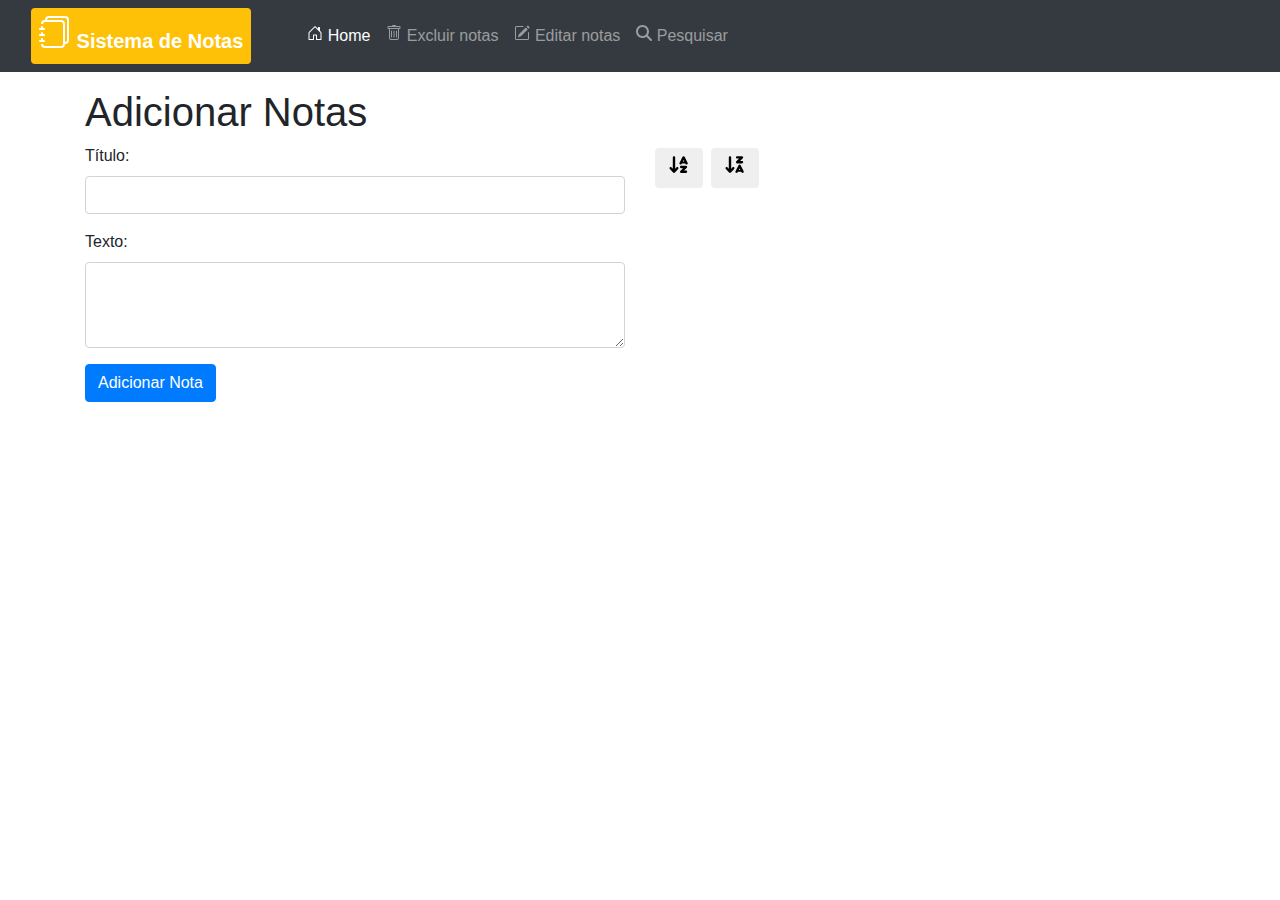
<file: index.html>
<!-- Página inicial -->

<!-- Menu de navegação (cadastro, contato...) -->
<!DOCTYPE html>
<html>

<head>
	<title>Minhas Notas</title>
	<meta name="viewport" content="width=device-width, initial-scale=1">
	<!-- Inclua o Bootstrap aqui -->
	<link rel="stylesheet" href="https://maxcdn.bootstrapcdn.com/bootstrap/4.0.0/css/bootstrap.min.css">
	<script src="https://cdn.jsdelivr.net/npm/@popperjs/core@2.11.7/dist/umd/popper.min.js"
		integrity="sha384-zYPOMqeu1DAVkHiLqWBUTcbYfZ8osu1Nd6Z89ify25QV9guujx43ITvfi12/QExE"
		crossorigin="anonymous"></script>
	<script src="https://cdn.jsdelivr.net/npm/bootstrap@5.3.0-alpha3/dist/js/bootstrap.min.js"
		integrity="sha384-Y4oOpwW3duJdCWv5ly8SCFYWqFDsfob/3GkgExXKV4idmbt98QcxXYs9UoXAB7BZ"
		crossorigin="anonymous"></script>
		<script src="https://code.jquery.com/jquery-3.6.4.min.js" integrity="sha256-oP6HI9z1XaZNBrJURtCoUT5SUnxFr8s3BzRl+cbzUq8=" crossorigin="anonymous"></script>
	<script>
		$("#icones").load( "icones.html" );
	</script>
</head>

<body>
	<main class="d-flex flex-column flex-nowrap">
		<nav class="navbar navbar-expand-lg navbar-dark bg-dark">
		    <div class="container-fluid">
			    <a class="navbar-brand mr-5 bg-warning p-2 rounded" href="#">
	                <svg xmlns="http://www.w3.org/2000/svg" width="32" height="32" fill="currentColor" class="bi bi-journals" viewBox="0 0 16 16">
		                <path d="M5 0h8a2 2 0 0 1 2 2v10a2 2 0 0 1-2 2 2 2 0 0 1-2 2H3a2 2 0 0 1-2-2h1a1 1 0 0 0 1 1h8a1 1 0 0 0 1-1V4a1 1 0 0 0-1-1H3a1 1 0 0 0-1 1H1a2 2 0 0 1 2-2h8a2 2 0 0 1 2 2v9a1 1 0 0 0 1-1V2a1 1 0 0 0-1-1H5a1 1 0 0 0-1 1H3a2 2 0 0 1 2-2z"/>
		                <path d="M1 6v-.5a.5.5 0 0 1 1 0V6h.5a.5.5 0 0 1 0 1h-2a.5.5 0 0 1 0-1H1zm0 3v-.5a.5.5 0 0 1 1 0V9h.5a.5.5 0 0 1 0 1h-2a.5.5 0 0 1 0-1H1zm0 2.5v.5H.5a.5.5 0 0 0 0 1h2a.5.5 0 0 0 0-1H2v-.5a.5.5 0 0 0-1 0z"/>
	                </svg>
				    <span class="fs-4"><strong>Sistema de Notas</strong></span>
			    </a>

			    <button class="navbar-toggler" type="button" data-bs-toggle="collapse" data-bs-target="#navbarNav" aria-controls="navbarNav" aria-expanded="false" aria-label="Toggle navigation">
			     <span class="navbar-toggler-icon"></span>
			    </button>
			    <div class="collapse navbar-collapse" id="navbarNav">
			        <ul class="navbar-nav">
				        <li class="nav-item">
				            <a class="nav-link active" aria-current="page" href="../index.html">
				            	<svg xmlns="http://www.w3.org/2000/svg" width="16" height="16" fill="currentColor" class="bi bi-house-door" viewBox="0 0 16 16">
                                    <path d="M8.354 1.146a.5.5 0 0 0-.708 0l-6 6A.5.5 0 0 0 1.5 7.5v7a.5.5 0 0 0 .5.5h4.5a.5.5 0 0 0 .5-.5v-4h2v4a.5.5 0 0 0 .5.5H14a.5.5 0 0 0 .5-.5v-7a.5.5 0 0 0-.146-.354L13 5.793V2.5a.5.5 0 0 0-.5-.5h-1a.5.5 0 0 0-.5.5v1.293L8.354 1.146ZM2.5 14V7.707l5.5-5.5 5.5 5.5V14H10v-4a.5.5 0 0 0-.5-.5h-3a.5.5 0 0 0-.5.5v4H2.5Z"/>
                                </svg>
				                Home
				            </a>
				        </li>
				        <li class="nav-item">
				            <a class="nav-link"  href="./excluir-nota/excluir.html">
                                <svg xmlns="http://www.w3.org/2000/svg" width="16" height="16" fill="currentColor" class="bi bi-trash" viewBox="0 0 16 16">
			                        <path d="M5.5 5.5A.5.5 0 0 1 6 6v6a.5.5 0 0 1-1 0V6a.5.5 0 0 1 .5-.5Zm2.5 0a.5.5 0 0 1 .5.5v6a.5.5 0 0 1-1 0V6a.5.5 0 0 1 .5-.5Zm3 .5a.5.5 0 0 0-1 0v6a.5.5 0 0 0 1 0V6Z"/>
			                        <path d="M14.5 3a1 1 0 0 1-1 1H13v9a2 2 0 0 1-2 2H5a2 2 0 0 1-2-2V4h-.5a1 1 0 0 1-1-1V2a1 1 0 0 1 1-1H6a1 1 0 0 1 1-1h2a1 1 0 0 1 1 1h3.5a1 1 0 0 1 1 1v1ZM4.118 4 4 4.059V13a1 1 0 0 0 1 1h6a1 1 0 0 0 1-1V4.059L11.882 4H4.118ZM2.5 3h11V2h-11v1Z"/>
                                </svg>
				                Excluir notas
				            </a>
				        </li>
				        <li class="nav-item">
				            <a class="nav-link" href="./editar-nota/editar.html">
                                <svg xmlns="http://www.w3.org/2000/svg" width="16" height="16" fill="currentColor" class="bi bi-pencil-square" viewBox="0 0 16 16">
                                    <path d="M15.502 1.94a.5.5 0 0 1 0 .706L14.459 3.69l-2-2L13.502.646a.5.5 0 0 1 .707 0l1.293 1.293zm-1.75 2.456-2-2L4.939 9.21a.5.5 0 0 0-.121.196l-.805 2.414a.25.25 0 0 0 .316.316l2.414-.805a.5.5 0 0 0 .196-.12l6.813-6.814z"/>
                                    <path fill-rule="evenodd" d="M1 13.5A1.5 1.5 0 0 0 2.5 15h11a1.5 1.5 0 0 0 1.5-1.5v-6a.5.5 0 0 0-1 0v6a.5.5 0 0 1-.5.5h-11a.5.5 0 0 1-.5-.5v-11a.5.5 0 0 1 .5-.5H9a.5.5 0 0 0 0-1H2.5A1.5 1.5 0 0 0 1 2.5v11z"/>
                                </svg>
				                Editar notas
				            </a>
				        </li>
						<li class="nav-item">
				            <a class="nav-link" href="./pesquisar/pesquisar.html">
                                <svg xmlns="http://www.w3.org/2000/svg" height="1em" viewBox="0 0 512 512" fill="currentColor">
									<path d="M416 208c0 45.9-14.9 88.3-40 122.7L502.6 457.4c12.5 12.5 12.5 32.8 0 45.3s-32.8 12.5-45.3 0L330.7 376c-34.4 25.2-76.8 40-122.7 40C93.1 416 0 322.9 0 208S93.1 0 208 0S416 93.1 416 208zM208 352a144 144 0 1 0 0-288 144 144 0 1 0 0 288z"/>
								</svg>
								Pesquisar
				            </a>
				        </li>
			        </ul>
			    </div>
		    </div>
        </nav>

		<div class="container">
			<h1 class="mt-3">Adicionar Notas</h1>
			<div class="row">
				<div class="col-md-6">
					<!-- Formulário para adicionar notas -->
					<form>
						<div class="form-group">
							<label for="titulo">Título:</label>
							<input type="text" class="form-control" id="titulo">
						</div>
						<div class="form-group">
							<label for="texto">Texto:</label>
							<textarea class="form-control" id="texto" rows="3"></textarea>
						</div>
						<button type="button" class="btn btn-primary" onclick="adicionarNota()">Adicionar Nota</button>
					</form>
				</div>

				<div class="col-md-6">
					<!-- Lista de notas existentes -->
					<button class="btn" id="btn-sort" onclick="mostraNotas('alfa')">
                        <svg xmlns="http://www.w3.org/2000/svg" height="1.2em" viewBox="0 0 576 512">
							<path d="M183.6 469.6C177.5 476.2 169 480 160 480s-17.5-3.8-23.6-10.4l-88-96c-11.9-13-11.1-33.3 2-45.2s33.3-11.1 45.2 2L128 365.7V64c0-17.7 14.3-32 32-32s32 14.3 32 32V365.7l32.4-35.4c11.9-13 32.2-13.9 45.2-2s13.9 32.2 2 45.2l-88 96zM320 320c0-17.7 14.3-32 32-32H480c12.9 0 24.6 7.8 29.6 19.8s2.2 25.7-6.9 34.9L429.3 416H480c17.7 0 32 14.3 32 32s-14.3 32-32 32H352c-12.9 0-24.6-7.8-29.6-19.8s-2.2-25.7 6.9-34.9L402.7 352H352c-17.7 0-32-14.3-32-32zM416 32c12.1 0 23.2 6.8 28.6 17.7l64 128 16 32c7.9 15.8 1.5 35-14.3 42.9s-35 1.5-42.9-14.3L460.2 224H371.8l-7.2 14.3c-7.9 15.8-27.1 22.2-42.9 14.3s-22.2-27.1-14.3-42.9l16-32 64-128C392.8 38.8 403.9 32 416 32zM395.8 176h40.4L416 135.6 395.8 176z"/>
						</svg>
					</button>
					<button class="btn m-1" id="btn-sort" onclick="mostraNotas('reverso')">
                        <svg xmlns="http://www.w3.org/2000/svg" height="1.2em" viewBox="0 0 576 512">
							<path d="M183.6 469.6C177.5 476.2 169 480 160 480s-17.5-3.8-23.6-10.4l-88-96c-11.9-13-11.1-33.3 2-45.2s33.3-11.1 45.2 2L128 365.7V64c0-17.7 14.3-32 32-32s32 14.3 32 32V365.7l32.4-35.4c11.9-13 32.2-13.9 45.2-2s13.9 32.2 2 45.2l-88 96zM320 64c0-17.7 14.3-32 32-32H480c12.9 0 24.6 7.8 29.6 19.8s2.2 25.7-6.9 34.9L429.3 160H480c17.7 0 32 14.3 32 32s-14.3 32-32 32H352c-12.9 0-24.6-7.8-29.6-19.8s-2.2-25.7 6.9-34.9L402.7 96H352c-17.7 0-32-14.3-32-32zm96 192c12.1 0 23.2 6.8 28.6 17.7l64 128 16 32c7.9 15.8 1.5 35-14.3 42.9s-35 1.5-42.9-14.3L460.2 448H371.8l-7.2 14.3c-7.9 15.8-27.1 22.2-42.9 14.3s-22.2-27.1-14.3-42.9l16-32 64-128c5.4-10.8 16.5-17.7 28.6-17.7zM395.8 400h40.4L416 359.6 395.8 400z"/>
						</svg>
					</button>
					
					<ul class="lista-notas list-group"></ul>
				</div>
			</div>
		</div>
		<!-- Incluindo o JavaScript -->
	</main>
	<script src="https://cdn.jsdelivr.net/npm/bootstrap@5.3.0-alpha3/dist/js/bootstrap.bundle.min.js"></script>
	<script src="funcoes.js"></script>

</body>

</html>
</file>
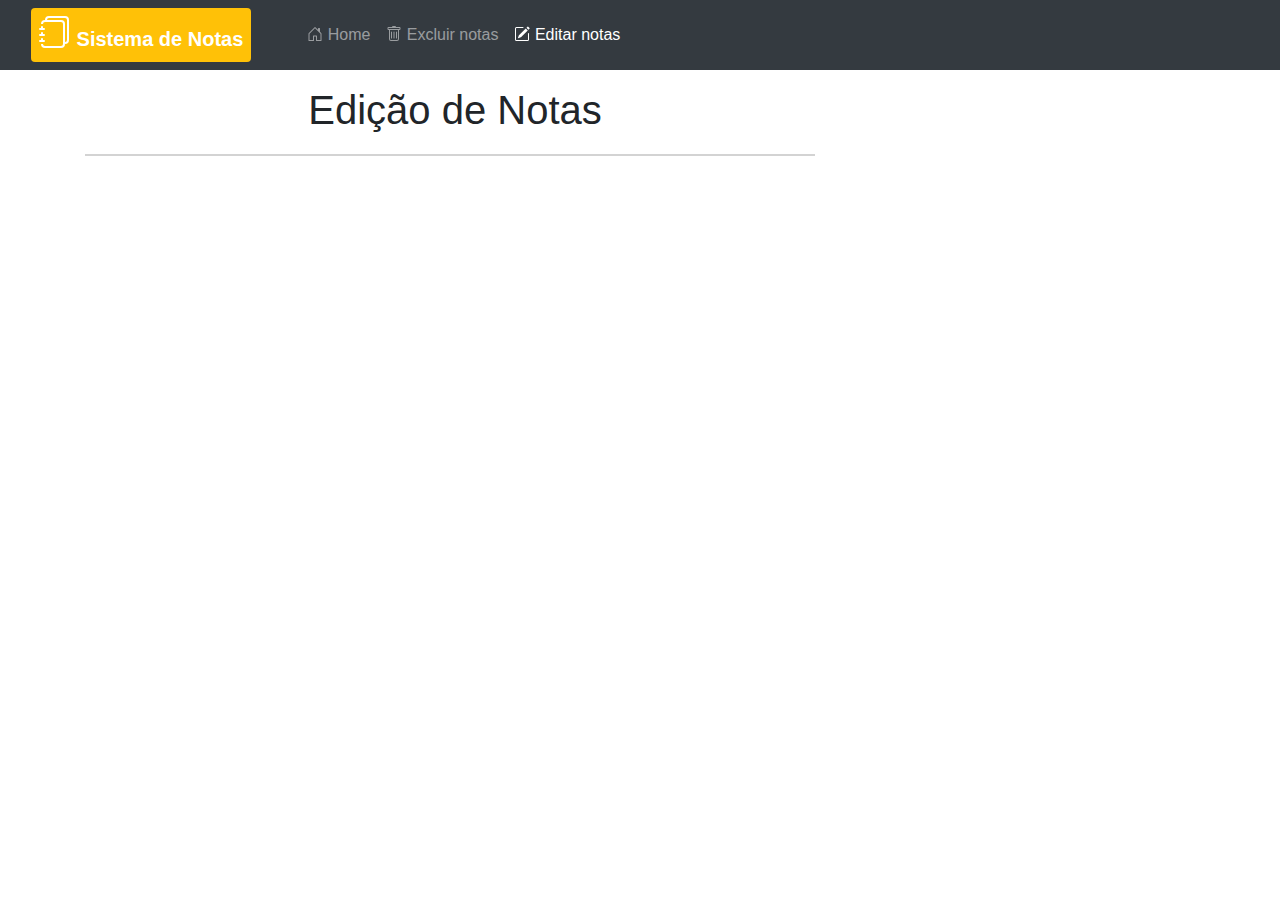
<file: editar-nota/editar.html>
<!-- Página inicial -->

<!-- Menu de navegação (cadastro, contato...) -->
<!DOCTYPE html>
<html>

<head>
	<title>Editar Notas</title>
	<meta name="viewport" content="width=device-width, initial-scale=1">
	<!-- Inclua o Bootstrap aqui -->
	<link rel="stylesheet" href="https://maxcdn.bootstrapcdn.com/bootstrap/4.0.0/css/bootstrap.min.css">
	<script src="https://cdn.jsdelivr.net/npm/@popperjs/core@2.11.7/dist/umd/popper.min.js"
		integrity="sha384-zYPOMqeu1DAVkHiLqWBUTcbYfZ8osu1Nd6Z89ify25QV9guujx43ITvfi12/QExE"
		crossorigin="anonymous"></script>
	<script src="https://cdn.jsdelivr.net/npm/bootstrap@5.3.0-alpha3/dist/js/bootstrap.min.js"
		integrity="sha384-Y4oOpwW3duJdCWv5ly8SCFYWqFDsfob/3GkgExXKV4idmbt98QcxXYs9UoXAB7BZ"
		crossorigin="anonymous"></script>
		<script src="https://code.jquery.com/jquery-3.6.4.min.js" integrity="sha256-oP6HI9z1XaZNBrJURtCoUT5SUnxFr8s3BzRl+cbzUq8=" crossorigin="anonymous"></script>
	<link rel="stylesheet" href="../estilos.css">
	<script>
		$("#icones").load( "icones.html" );
	</script>
</head>

<body>    
	<main class="d-flex flex-column flex-nowrap">
		<nav class="navbar navbar-expand-lg navbar-dark bg-dark">
		    <div class="container-fluid">
			    <a class="navbar-brand mr-5 bg-warning p-2 rounded" href="../index.html">
	                <svg xmlns="http://www.w3.org/2000/svg" width="32" height="32" fill="currentColor" class="bi bi-journals" viewBox="0 0 16 16">
		                <path d="M5 0h8a2 2 0 0 1 2 2v10a2 2 0 0 1-2 2 2 2 0 0 1-2 2H3a2 2 0 0 1-2-2h1a1 1 0 0 0 1 1h8a1 1 0 0 0 1-1V4a1 1 0 0 0-1-1H3a1 1 0 0 0-1 1H1a2 2 0 0 1 2-2h8a2 2 0 0 1 2 2v9a1 1 0 0 0 1-1V2a1 1 0 0 0-1-1H5a1 1 0 0 0-1 1H3a2 2 0 0 1 2-2z"/>
		                <path d="M1 6v-.5a.5.5 0 0 1 1 0V6h.5a.5.5 0 0 1 0 1h-2a.5.5 0 0 1 0-1H1zm0 3v-.5a.5.5 0 0 1 1 0V9h.5a.5.5 0 0 1 0 1h-2a.5.5 0 0 1 0-1H1zm0 2.5v.5H.5a.5.5 0 0 0 0 1h2a.5.5 0 0 0 0-1H2v-.5a.5.5 0 0 0-1 0z"/>
	                </svg>
				    <span class="fs-4"><strong>Sistema de Notas</strong></span>
			    </a>

			    <button class="navbar-toggler" type="button" data-bs-toggle="collapse" data-bs-target="#navbarNav" aria-controls="navbarNav" aria-expanded="false" aria-label="Toggle navigation">
			     <span class="navbar-toggler-icon"></span>
			    </button>
			    <div class="collapse navbar-collapse" id="navbarNav">
			        <ul class="navbar-nav">
				        <li class="nav-item">
				            <a class="nav-link "  href="../index.html">
				            	<svg xmlns="http://www.w3.org/2000/svg" width="16" height="16" fill="currentColor" class="bi bi-house-door" viewBox="0 0 16 16">
                                    <path d="M8.354 1.146a.5.5 0 0 0-.708 0l-6 6A.5.5 0 0 0 1.5 7.5v7a.5.5 0 0 0 .5.5h4.5a.5.5 0 0 0 .5-.5v-4h2v4a.5.5 0 0 0 .5.5H14a.5.5 0 0 0 .5-.5v-7a.5.5 0 0 0-.146-.354L13 5.793V2.5a.5.5 0 0 0-.5-.5h-1a.5.5 0 0 0-.5.5v1.293L8.354 1.146ZM2.5 14V7.707l5.5-5.5 5.5 5.5V14H10v-4a.5.5 0 0 0-.5-.5h-3a.5.5 0 0 0-.5.5v4H2.5Z"/>
                                </svg>
				                Home
				            </a>
				        </li>
				        <li class="nav-item">
				            <a class="nav-link" href="../excluir-nota/excluir.html">
                                <svg xmlns="http://www.w3.org/2000/svg" width="16" height="16" fill="currentColor" class="bi bi-trash" viewBox="0 0 16 16">
			                        <path d="M5.5 5.5A.5.5 0 0 1 6 6v6a.5.5 0 0 1-1 0V6a.5.5 0 0 1 .5-.5Zm2.5 0a.5.5 0 0 1 .5.5v6a.5.5 0 0 1-1 0V6a.5.5 0 0 1 .5-.5Zm3 .5a.5.5 0 0 0-1 0v6a.5.5 0 0 0 1 0V6Z"/>
			                        <path d="M14.5 3a1 1 0 0 1-1 1H13v9a2 2 0 0 1-2 2H5a2 2 0 0 1-2-2V4h-.5a1 1 0 0 1-1-1V2a1 1 0 0 1 1-1H6a1 1 0 0 1 1-1h2a1 1 0 0 1 1 1h3.5a1 1 0 0 1 1 1v1ZM4.118 4 4 4.059V13a1 1 0 0 0 1 1h6a1 1 0 0 0 1-1V4.059L11.882 4H4.118ZM2.5 3h11V2h-11v1Z"/>
                                </svg>
				                Excluir notas
				            </a>
				        </li>
				        <li class="nav-item">
				            <a class="nav-link active" aria-current="page" href="#">
                                <svg xmlns="http://www.w3.org/2000/svg" width="16" height="16" fill="currentColor" class="bi bi-pencil-square" viewBox="0 0 16 16">
                                    <path d="M15.502 1.94a.5.5 0 0 1 0 .706L14.459 3.69l-2-2L13.502.646a.5.5 0 0 1 .707 0l1.293 1.293zm-1.75 2.456-2-2L4.939 9.21a.5.5 0 0 0-.121.196l-.805 2.414a.25.25 0 0 0 .316.316l2.414-.805a.5.5 0 0 0 .196-.12l6.813-6.814z"/>
                                    <path fill-rule="evenodd" d="M1 13.5A1.5 1.5 0 0 0 2.5 15h11a1.5 1.5 0 0 0 1.5-1.5v-6a.5.5 0 0 0-1 0v6a.5.5 0 0 1-.5.5h-11a.5.5 0 0 1-.5-.5v-11a.5.5 0 0 1 .5-.5H9a.5.5 0 0 0 0-1H2.5A1.5 1.5 0 0 0 1 2.5v11z"/>
                                </svg>
				                Editar notas
				            </a>
				        </li>
			        </ul>
			    </div>
		    </div>
        </nav>
		
		<div class="container">
			<h1 class="text-center mt-3 col-md-8">Edição de Notas</h1>
			<div class="row">					
				<div class="col-md-8">
					<!-- Lista de notas existentes -->
					<ul class="lista-notas list-group"></ul>
				</div>
			</div>
		</div>
	</main>

	<!-- Incluindo o JavaScript -->
	<script src="https://cdn.jsdelivr.net/npm/bootstrap@5.3.0-alpha3/dist/js/bootstrap.bundle.min.js"></script>
	<script src="funcoes.js"></script>
</body>

</html>
</file>
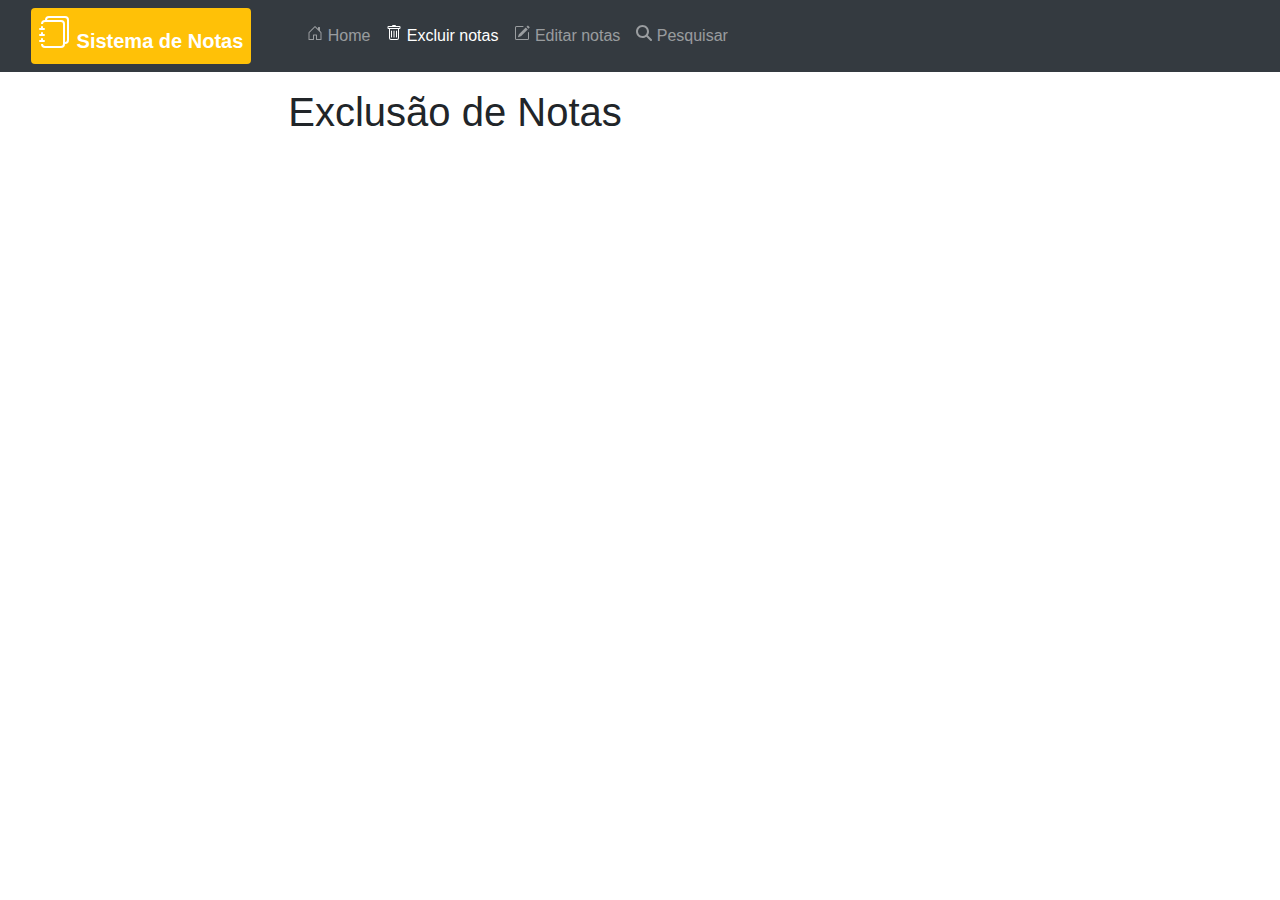
<file: excluir-nota/excluir.html>
<!-- Página inicial -->

<!-- Menu de navegação (cadastro, contato...) -->
<!DOCTYPE html>
<html>

<head>
	<title>Excluir Notas</title>
	<meta name="viewport" content="width=device-width, initial-scale=1">
	<!-- Inclua o Bootstrap aqui -->
	<link rel="stylesheet" href="https://maxcdn.bootstrapcdn.com/bootstrap/4.0.0/css/bootstrap.min.css">
	<script src="https://cdn.jsdelivr.net/npm/@popperjs/core@2.11.7/dist/umd/popper.min.js"
		integrity="sha384-zYPOMqeu1DAVkHiLqWBUTcbYfZ8osu1Nd6Z89ify25QV9guujx43ITvfi12/QExE"
		crossorigin="anonymous"></script>
	<script src="https://cdn.jsdelivr.net/npm/bootstrap@5.3.0-alpha3/dist/js/bootstrap.min.js"
		integrity="sha384-Y4oOpwW3duJdCWv5ly8SCFYWqFDsfob/3GkgExXKV4idmbt98QcxXYs9UoXAB7BZ"
		crossorigin="anonymous"></script>
		<script src="https://code.jquery.com/jquery-3.6.4.min.js" integrity="sha256-oP6HI9z1XaZNBrJURtCoUT5SUnxFr8s3BzRl+cbzUq8=" crossorigin="anonymous"></script>
	<script>
		$("#icones").load( "icones.html" );
	</script>
</head>

<body>    
	<main class="d-flex flex-column flex-nowrap">
		<nav class="navbar navbar-expand-lg navbar-dark bg-dark">
		    <div class="container-fluid">
			    <a class="navbar-brand mr-5 bg-warning p-2 rounded" href="../index.html">
	                <svg xmlns="http://www.w3.org/2000/svg" width="32" height="32" fill="currentColor" class="bi bi-journals" viewBox="0 0 16 16">
		                <path d="M5 0h8a2 2 0 0 1 2 2v10a2 2 0 0 1-2 2 2 2 0 0 1-2 2H3a2 2 0 0 1-2-2h1a1 1 0 0 0 1 1h8a1 1 0 0 0 1-1V4a1 1 0 0 0-1-1H3a1 1 0 0 0-1 1H1a2 2 0 0 1 2-2h8a2 2 0 0 1 2 2v9a1 1 0 0 0 1-1V2a1 1 0 0 0-1-1H5a1 1 0 0 0-1 1H3a2 2 0 0 1 2-2z"/>
		                <path d="M1 6v-.5a.5.5 0 0 1 1 0V6h.5a.5.5 0 0 1 0 1h-2a.5.5 0 0 1 0-1H1zm0 3v-.5a.5.5 0 0 1 1 0V9h.5a.5.5 0 0 1 0 1h-2a.5.5 0 0 1 0-1H1zm0 2.5v.5H.5a.5.5 0 0 0 0 1h2a.5.5 0 0 0 0-1H2v-.5a.5.5 0 0 0-1 0z"/>
	                </svg>
				    <span class="fs-4"><strong>Sistema de Notas</strong></span>
			    </a>

			    <button class="navbar-toggler" type="button" data-bs-toggle="collapse" data-bs-target="#navbarNav" aria-controls="navbarNav" aria-expanded="false" aria-label="Toggle navigation">
			     <span class="navbar-toggler-icon"></span>
			    </button>
			    <div class="collapse navbar-collapse" id="navbarNav">
			        <ul class="navbar-nav">
				        <li class="nav-item">
				            <a class="nav-link "  href="../index.html">
				            	<svg xmlns="http://www.w3.org/2000/svg" width="16" height="16" fill="currentColor" class="bi bi-house-door" viewBox="0 0 16 16">
                                    <path d="M8.354 1.146a.5.5 0 0 0-.708 0l-6 6A.5.5 0 0 0 1.5 7.5v7a.5.5 0 0 0 .5.5h4.5a.5.5 0 0 0 .5-.5v-4h2v4a.5.5 0 0 0 .5.5H14a.5.5 0 0 0 .5-.5v-7a.5.5 0 0 0-.146-.354L13 5.793V2.5a.5.5 0 0 0-.5-.5h-1a.5.5 0 0 0-.5.5v1.293L8.354 1.146ZM2.5 14V7.707l5.5-5.5 5.5 5.5V14H10v-4a.5.5 0 0 0-.5-.5h-3a.5.5 0 0 0-.5.5v4H2.5Z"/>
                                </svg>
				                Home
				            </a>
				        </li>
				        <li class="nav-item">
				            <a class="nav-link active" aria-current="page" href="#">
                                <svg xmlns="http://www.w3.org/2000/svg" width="16" height="16" fill="currentColor" class="bi bi-trash" viewBox="0 0 16 16">
			                        <path d="M5.5 5.5A.5.5 0 0 1 6 6v6a.5.5 0 0 1-1 0V6a.5.5 0 0 1 .5-.5Zm2.5 0a.5.5 0 0 1 .5.5v6a.5.5 0 0 1-1 0V6a.5.5 0 0 1 .5-.5Zm3 .5a.5.5 0 0 0-1 0v6a.5.5 0 0 0 1 0V6Z"/>
			                        <path d="M14.5 3a1 1 0 0 1-1 1H13v9a2 2 0 0 1-2 2H5a2 2 0 0 1-2-2V4h-.5a1 1 0 0 1-1-1V2a1 1 0 0 1 1-1H6a1 1 0 0 1 1-1h2a1 1 0 0 1 1 1h3.5a1 1 0 0 1 1 1v1ZM4.118 4 4 4.059V13a1 1 0 0 0 1 1h6a1 1 0 0 0 1-1V4.059L11.882 4H4.118ZM2.5 3h11V2h-11v1Z"/>
                                </svg>
				                Excluir notas
				            </a>
				        </li>
				        <li class="nav-item">
				            <a class="nav-link" href="../editar-nota/editar.html">
                                <svg xmlns="http://www.w3.org/2000/svg" width="16" height="16" fill="currentColor" class="bi bi-pencil-square" viewBox="0 0 16 16">
                                    <path d="M15.502 1.94a.5.5 0 0 1 0 .706L14.459 3.69l-2-2L13.502.646a.5.5 0 0 1 .707 0l1.293 1.293zm-1.75 2.456-2-2L4.939 9.21a.5.5 0 0 0-.121.196l-.805 2.414a.25.25 0 0 0 .316.316l2.414-.805a.5.5 0 0 0 .196-.12l6.813-6.814z"/>
                                    <path fill-rule="evenodd" d="M1 13.5A1.5 1.5 0 0 0 2.5 15h11a1.5 1.5 0 0 0 1.5-1.5v-6a.5.5 0 0 0-1 0v6a.5.5 0 0 1-.5.5h-11a.5.5 0 0 1-.5-.5v-11a.5.5 0 0 1 .5-.5H9a.5.5 0 0 0 0-1H2.5A1.5 1.5 0 0 0 1 2.5v11z"/>
                                </svg>
				                Editar notas
				            </a>
				        </li>
						<li class="nav-item">
				            <a class="nav-link" href="../pesquisar/pesquisar.html">
                                <svg xmlns="http://www.w3.org/2000/svg" height="1em" viewBox="0 0 512 512" fill="currentColor">
									<path d="M416 208c0 45.9-14.9 88.3-40 122.7L502.6 457.4c12.5 12.5 12.5 32.8 0 45.3s-32.8 12.5-45.3 0L330.7 376c-34.4 25.2-76.8 40-122.7 40C93.1 416 0 322.9 0 208S93.1 0 208 0S416 93.1 416 208zM208 352a144 144 0 1 0 0-288 144 144 0 1 0 0 288z"/>
								</svg>
								Pesquisar
				            </a>
				        </li>
			        </ul>
			    </div>
		    </div>
        </nav>
		
		<div class="container">
			<h1 class="text-center mt-3 col-md-8">Exclusão de Notas</h1>
			<div class="row">					
				<div class="col-md-8">
					<!-- Lista de notas existentes -->
					<ul class="lista-notas list-group"></ul>
				</div>
			</div>
		</div>
	</main>

	<!-- Incluindo o JavaScript -->
	<script src="https://cdn.jsdelivr.net/npm/bootstrap@5.3.0-alpha3/dist/js/bootstrap.bundle.min.js"></script>
	<script src="funcoes.js"></script>
</body>

</html>
</file>
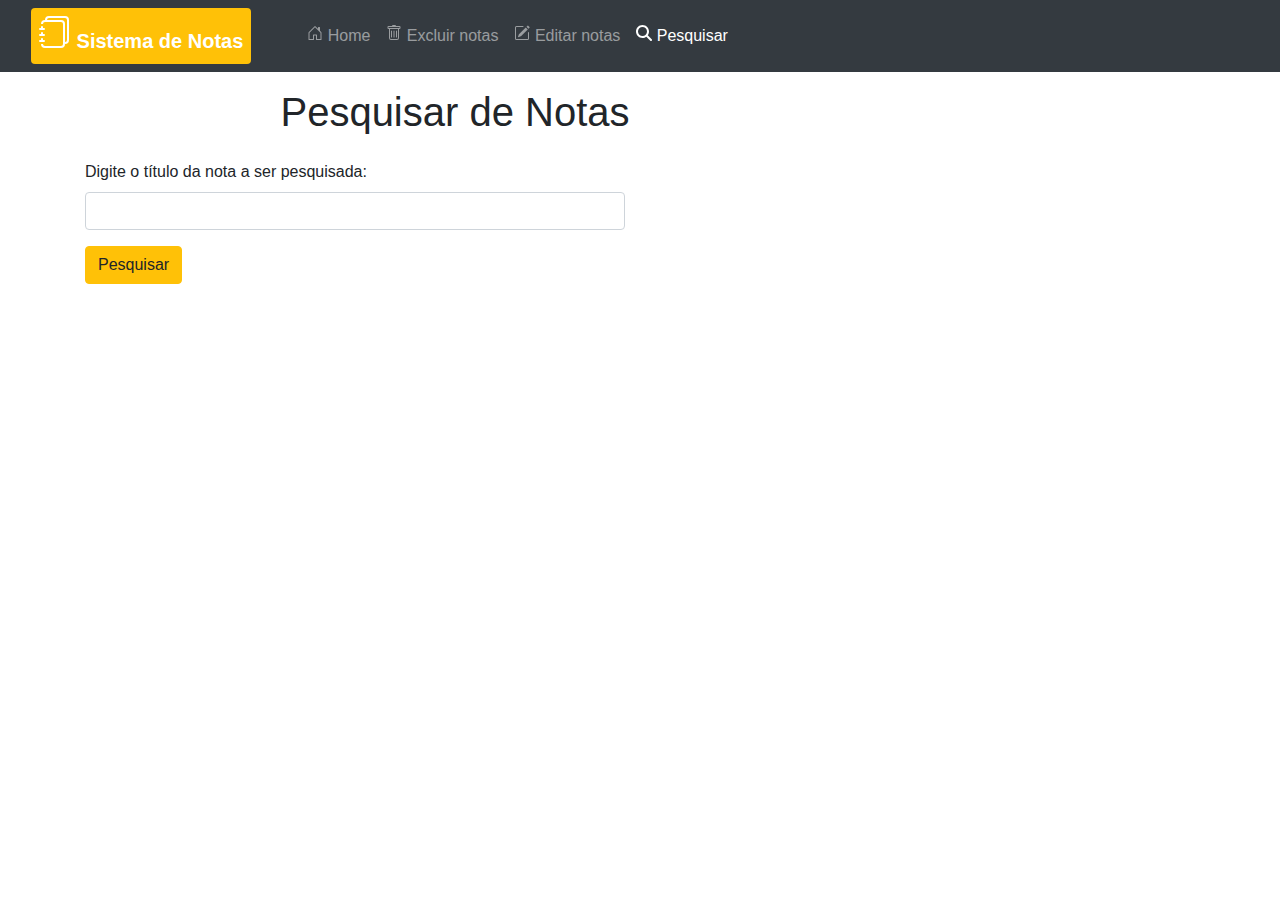
<file: pesquisar/pesquisar.html>
<!-- Página inicial -->
<!DOCTYPE html>
<html>
<head>
	<title>Pesquisar Notas</title>
	<meta name="viewport" content="width=device-width, initial-scale=1">
	<link rel="stylesheet" href="https://maxcdn.bootstrapcdn.com/bootstrap/4.0.0/css/bootstrap.min.css">
	<script src="https://cdn.jsdelivr.net/npm/@popperjs/core@2.11.7/dist/umd/popper.min.js"
		integrity="sha384-zYPOMqeu1DAVkHiLqWBUTcbYfZ8osu1Nd6Z89ify25QV9guujx43ITvfi12/QExE"
		crossorigin="anonymous"></script>
	<script src="https://cdn.jsdelivr.net/npm/bootstrap@5.3.0-alpha3/dist/js/bootstrap.min.js"
		integrity="sha384-Y4oOpwW3duJdCWv5ly8SCFYWqFDsfob/3GkgExXKV4idmbt98QcxXYs9UoXAB7BZ"
		crossorigin="anonymous"></script>
		<script src="https://code.jquery.com/jquery-3.6.4.min.js" integrity="sha256-oP6HI9z1XaZNBrJURtCoUT5SUnxFr8s3BzRl+cbzUq8=" crossorigin="anonymous"></script>
	<script>
		$("#icones").load( "icones.html" );
	</script>
</head>

<body>    
	<main class="d-flex flex-column flex-nowrap">
		<nav class="navbar navbar-expand-lg navbar-dark bg-dark">
		    <div class="container-fluid">
			    <a class="navbar-brand mr-5 bg-warning p-2 rounded" href="../index.html">
	                <svg xmlns="http://www.w3.org/2000/svg" width="32" height="32" fill="currentColor" class="bi bi-journals" viewBox="0 0 16 16">
		                <path d="M5 0h8a2 2 0 0 1 2 2v10a2 2 0 0 1-2 2 2 2 0 0 1-2 2H3a2 2 0 0 1-2-2h1a1 1 0 0 0 1 1h8a1 1 0 0 0 1-1V4a1 1 0 0 0-1-1H3a1 1 0 0 0-1 1H1a2 2 0 0 1 2-2h8a2 2 0 0 1 2 2v9a1 1 0 0 0 1-1V2a1 1 0 0 0-1-1H5a1 1 0 0 0-1 1H3a2 2 0 0 1 2-2z"/>
		                <path d="M1 6v-.5a.5.5 0 0 1 1 0V6h.5a.5.5 0 0 1 0 1h-2a.5.5 0 0 1 0-1H1zm0 3v-.5a.5.5 0 0 1 1 0V9h.5a.5.5 0 0 1 0 1h-2a.5.5 0 0 1 0-1H1zm0 2.5v.5H.5a.5.5 0 0 0 0 1h2a.5.5 0 0 0 0-1H2v-.5a.5.5 0 0 0-1 0z"/>
	                </svg>
				    <span class="fs-4"><strong>Sistema de Notas</strong></span>
			    </a>

			    <button class="navbar-toggler" type="button" data-bs-toggle="collapse" data-bs-target="#navbarNav" aria-controls="navbarNav" aria-expanded="false" aria-label="Toggle navigation">
			     <span class="navbar-toggler-icon"></span>
			    </button>
			    <div class="collapse navbar-collapse" id="navbarNav">
			        <ul class="navbar-nav">
				        <li class="nav-item">
				            <a class="nav-link "  href="../index.html">
				            	<svg xmlns="http://www.w3.org/2000/svg" width="16" height="16" fill="currentColor" class="bi bi-house-door" viewBox="0 0 16 16">
                                    <path d="M8.354 1.146a.5.5 0 0 0-.708 0l-6 6A.5.5 0 0 0 1.5 7.5v7a.5.5 0 0 0 .5.5h4.5a.5.5 0 0 0 .5-.5v-4h2v4a.5.5 0 0 0 .5.5H14a.5.5 0 0 0 .5-.5v-7a.5.5 0 0 0-.146-.354L13 5.793V2.5a.5.5 0 0 0-.5-.5h-1a.5.5 0 0 0-.5.5v1.293L8.354 1.146ZM2.5 14V7.707l5.5-5.5 5.5 5.5V14H10v-4a.5.5 0 0 0-.5-.5h-3a.5.5 0 0 0-.5.5v4H2.5Z"/>
                                </svg>
				                Home
				            </a>
				        </li>
				        <li class="nav-item">
				            <a class="nav-link" href="../excluir-nota/excluir.html">
                                <svg xmlns="http://www.w3.org/2000/svg" width="16" height="16" fill="currentColor" class="bi bi-trash" viewBox="0 0 16 16">
			                        <path d="M5.5 5.5A.5.5 0 0 1 6 6v6a.5.5 0 0 1-1 0V6a.5.5 0 0 1 .5-.5Zm2.5 0a.5.5 0 0 1 .5.5v6a.5.5 0 0 1-1 0V6a.5.5 0 0 1 .5-.5Zm3 .5a.5.5 0 0 0-1 0v6a.5.5 0 0 0 1 0V6Z"/>
			                        <path d="M14.5 3a1 1 0 0 1-1 1H13v9a2 2 0 0 1-2 2H5a2 2 0 0 1-2-2V4h-.5a1 1 0 0 1-1-1V2a1 1 0 0 1 1-1H6a1 1 0 0 1 1-1h2a1 1 0 0 1 1 1h3.5a1 1 0 0 1 1 1v1ZM4.118 4 4 4.059V13a1 1 0 0 0 1 1h6a1 1 0 0 0 1-1V4.059L11.882 4H4.118ZM2.5 3h11V2h-11v1Z"/>
                                </svg>
				                Excluir notas
				            </a>
				        </li>
				        <li class="nav-item">
				            <a class="nav-link" href="../editar-nota/editar.html">
                                <svg xmlns="http://www.w3.org/2000/svg" width="16" height="16" fill="currentColor" class="bi bi-pencil-square" viewBox="0 0 16 16">
                                    <path d="M15.502 1.94a.5.5 0 0 1 0 .706L14.459 3.69l-2-2L13.502.646a.5.5 0 0 1 .707 0l1.293 1.293zm-1.75 2.456-2-2L4.939 9.21a.5.5 0 0 0-.121.196l-.805 2.414a.25.25 0 0 0 .316.316l2.414-.805a.5.5 0 0 0 .196-.12l6.813-6.814z"/>
                                    <path fill-rule="evenodd" d="M1 13.5A1.5 1.5 0 0 0 2.5 15h11a1.5 1.5 0 0 0 1.5-1.5v-6a.5.5 0 0 0-1 0v6a.5.5 0 0 1-.5.5h-11a.5.5 0 0 1-.5-.5v-11a.5.5 0 0 1 .5-.5H9a.5.5 0 0 0 0-1H2.5A1.5 1.5 0 0 0 1 2.5v11z"/>
                                </svg>
				                Editar notas
				            </a>
				        </li>
						
						<li class="nav-item">
				            <a class="nav-link active" aria-current="page" href="../pesquisar/pesquisar.html">
                                <svg xmlns="http://www.w3.org/2000/svg" height="1em" viewBox="0 0 512 512" fill="currentColor">
									<path d="M416 208c0 45.9-14.9 88.3-40 122.7L502.6 457.4c12.5 12.5 12.5 32.8 0 45.3s-32.8 12.5-45.3 0L330.7 376c-34.4 25.2-76.8 40-122.7 40C93.1 416 0 322.9 0 208S93.1 0 208 0S416 93.1 416 208zM208 352a144 144 0 1 0 0-288 144 144 0 1 0 0 288z"/>
								</svg>
								Pesquisar
				            </a>
				        </li>
			        </ul>
			    </div>
		    </div>
        </nav>
		
		<div class="container">
			<h1 class="text-center mt-3 mb-4 col-md-8">Pesquisar de Notas</h1>
			<div class="row">	
				<div class="col-md-6">
					<form>
						<div class="form-group">
							<label for="tituloAPesquisar">Digite o título da nota a ser pesquisada:</label>
							<input type="text" class="form-control" id="tituloAPesquisar">
						</div>
		
						<button type="button" class="btn btn-warning" onclick="pesquisaNotas()">Pesquisar</button>
					</form>
				</div>

				<div class="col-md-6">
					<!-- Lista de notas encontradas -->
					<ul class="lista-notas list-group list-pesquisa"></ul>
				</div>
			</div>
		</div>
	</main>

	<script src="https://cdn.jsdelivr.net/npm/bootstrap@5.3.0-alpha3/dist/js/bootstrap.bundle.min.js"></script>
	<script src="funcoes.js"></script>
</body>
</html>
</file>
<file: estilos.css>
body {
	min-height: 100vh;
  min-height: -webkit-fill-available;
}

h1 {
	margin-bottom: 20px;
}

form {
	margin-bottom: 30px;
}

.lista-notas {
	max-height: 420px;
	overflow-y: auto;
	border: 1px solid lightgray;
}

html {
	height: -webkit-fill-available;
  }
  
  main {
	height: 100vh;
	height: -webkit-fill-available;
	max-height: 100vh;
	overflow-x: auto;
	/*overflow-y: hidden;*/
  }
  
  .dropdown-toggle { outline: 0; }
  
  .btn-toggle {
	padding: .25rem .5rem;
	font-weight: 600;
	color: var(--bs-emphasis-color);
	background-color: transparent;
  }
  .btn-toggle:hover,
  .btn-toggle:focus {
	color: rgba(var(--bs-emphasis-color-rgb), .85);
	background-color: var(--bs-tertiary-bg);
  }
  
  .btn-toggle::before {
	width: 1.25em;
	line-height: 0;
	content: url("data:image/svg+xml,%3csvg xmlns='http://www.w3.org/2000/svg' width='16' height='16' viewBox='0 0 16 16'%3e%3cpath fill='none' stroke='rgba%280,0,0,.5%29' stroke-linecap='round' stroke-linejoin='round' stroke-width='2' d='M5 14l6-6-6-6'/%3e%3c/svg%3e");
	transition: transform .35s ease;
	transform-origin: .5em 50%;
  }
  
  [data-bs-theme="dark"] .btn-toggle::before {
	content: url("data:image/svg+xml,%3csvg xmlns='http://www.w3.org/2000/svg' width='16' height='16' viewBox='0 0 16 16'%3e%3cpath fill='none' stroke='rgba%28255,255,255,.5%29' stroke-linecap='round' stroke-linejoin='round' stroke-width='2' d='M5 14l6-6-6-6'/%3e%3c/svg%3e");
  }
  
  .btn-toggle[aria-expanded="true"] {
	color: rgba(var(--bs-emphasis-color-rgb), .85);
  }
  .btn-toggle[aria-expanded="true"]::before {
	transform: rotate(90deg);
  }
  
  .btn-toggle-nav a {
	padding: .1875rem .5rem;
	margin-top: .125rem;
	margin-left: 1.25rem;
  }
  .btn-toggle-nav a:hover,
  .btn-toggle-nav a:focus {
	background-color: var(--bs-tertiary-bg);
  }
  
  .scrollarea {
	overflow-y: auto;
  }

  .bd-placeholder-img {
	font-size: 1.125rem;
	text-anchor: middle;
	-webkit-user-select: none;
	-moz-user-select: none;
	user-select: none;
  }


  @media (min-width: 768px) {
	.bd-placeholder-img-lg {
	  font-size: 3.5rem;
	}
  }

  .b-example-divider {
	width: 100%;
	height: 3rem;
	background-color: rgba(0, 0, 0, .1);
	border: solid rgba(0, 0, 0, .15);
	border-width: 1px 0;
	box-shadow: inset 0 .5em 1.5em rgba(0, 0, 0, .1), inset 0 .125em .5em rgba(0, 0, 0, .15);
  }

  .b-example-vr {
	flex-shrink: 0;
	width: 1.5rem;
	height: 100vh;
  }

  .bi {
	vertical-align: -.125em;
	fill: currentColor;
  }

  .nav-scroller {
	position: relative;
	z-index: 2;
	height: 2.75rem;
	overflow-y: hidden;
  }

  .nav-scroller .nav {
	display: flex;
	flex-wrap: nowrap;
	padding-bottom: 1rem;
	margin-top: -1px;
	overflow-x: auto;
	text-align: center;
	white-space: nowrap;
	-webkit-overflow-scrolling: touch;
  }

  .btn-bd-primary {
	--bd-violet-bg: #712cf9;
	--bd-violet-rgb: 112.520718, 44.062154, 249.437846;

	--bs-btn-font-weight: 600;
	--bs-btn-color: var(--bs-white);
	--bs-btn-bg: var(--bd-violet-bg);
	--bs-btn-border-color: var(--bd-violet-bg);
	--bs-btn-hover-color: var(--bs-white);
	--bs-btn-hover-bg: #6528e0;
	--bs-btn-hover-border-color: #6528e0;
	--bs-btn-focus-shadow-rgb: var(--bd-violet-rgb);
	--bs-btn-active-color: var(--bs-btn-hover-color);
	--bs-btn-active-bg: #5a23c8;
	--bs-btn-active-border-color: #5a23c8;
  }

  .bd-mode-toggle {
	z-index: 1500;
  }
</file>
